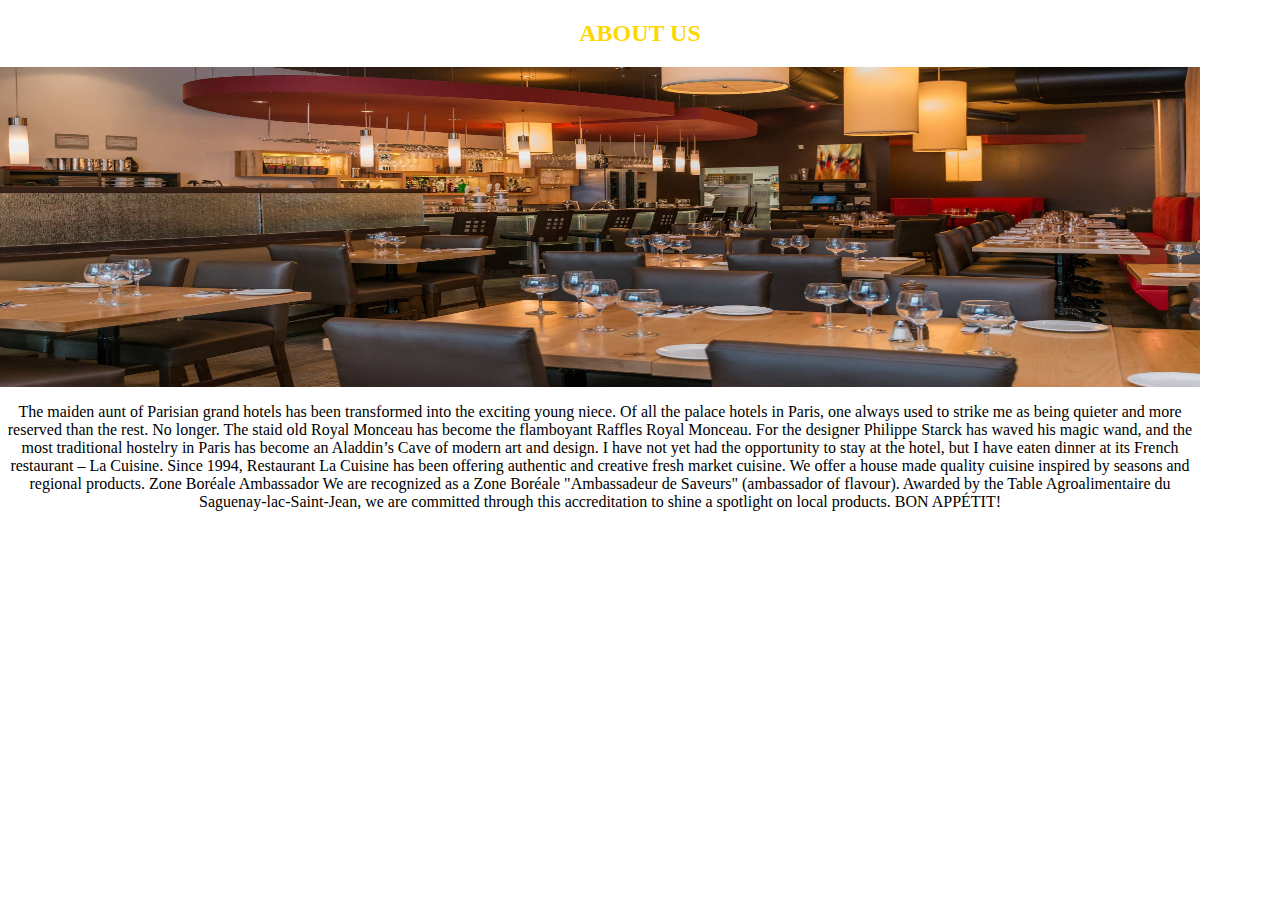
<file: About Us.html>
<!DOCTYPE html>
<html lang="en">
<head>
    <meta charset="UTF-8">
    <meta name="viewport" content="width=device-width, initial-scale=1.0">
    <title>About Us</title>
    <link rel="shortcut icon" href="images/logo.png" type="image/x-icon">

    <link href="https://cdn.jsdelivr.net/npm/bootstrap@5.0.2/dist/css/bootstrap.min.css" rel="stylesheet" integrity="sha384-EVSTQN3/azprG1Anm3QDgpJLIm9Nao0Yz1ztcQTwFspd3yD65VohhpuuCOmLASjC" crossorigin="anonymous">
    <script src="https://cdn.jsdelivr.net/npm/bootstrap@5.0.2/dist/js/bootstrap.bundle.min.js" integrity="sha384-MrcW6ZMFYlzcLA8Nl+NtUVF0sA7MsXsP1UyJoMp4YLEuNSfAP+JcXn/tWtIaxVXM" crossorigin="anonymous"></script>

    <link rel="stylesheet" href="style.css">

</head>
<body>
    <div class="about">
        <h2>ABOUT US</h2>
        <div class="row justify-content-between">
          <div class="col-6" class="img">
            <img src="images/lahome.jpg" alt="type" class="img">
          </div>
          <div class="col-6" class="img2">
            <p class="p1">
              The maiden aunt of Parisian grand hotels has been transformed into the exciting young niece. Of all the palace hotels in Paris, one always used to strike me as being quieter and more reserved than the rest. No longer. The staid old Royal Monceau has become the flamboyant Raffles Royal Monceau. For the designer Philippe Starck has waved his magic wand, and the most traditional hostelry in Paris has become an Aladdin’s Cave of modern art and design. I have not yet had the opportunity to stay at the hotel, but I have eaten dinner at its French restaurant – La Cuisine.

              Since 1994, Restaurant La Cuisine has been offering authentic and creative fresh market cuisine. We offer a house made quality cuisine inspired by seasons and regional products.
      
              Zone Boréale Ambassador We are recognized as a Zone Boréale "Ambassadeur de Saveurs" (ambassador of flavour). Awarded by the Table Agroalimentaire du Saguenay-lac-Saint-Jean, we are committed through this accreditation to shine a spotlight on local products.
              
              BON APPÉTIT!</p>
          </div>
        </div>
      </div>
    
</body>
</html>
</file>
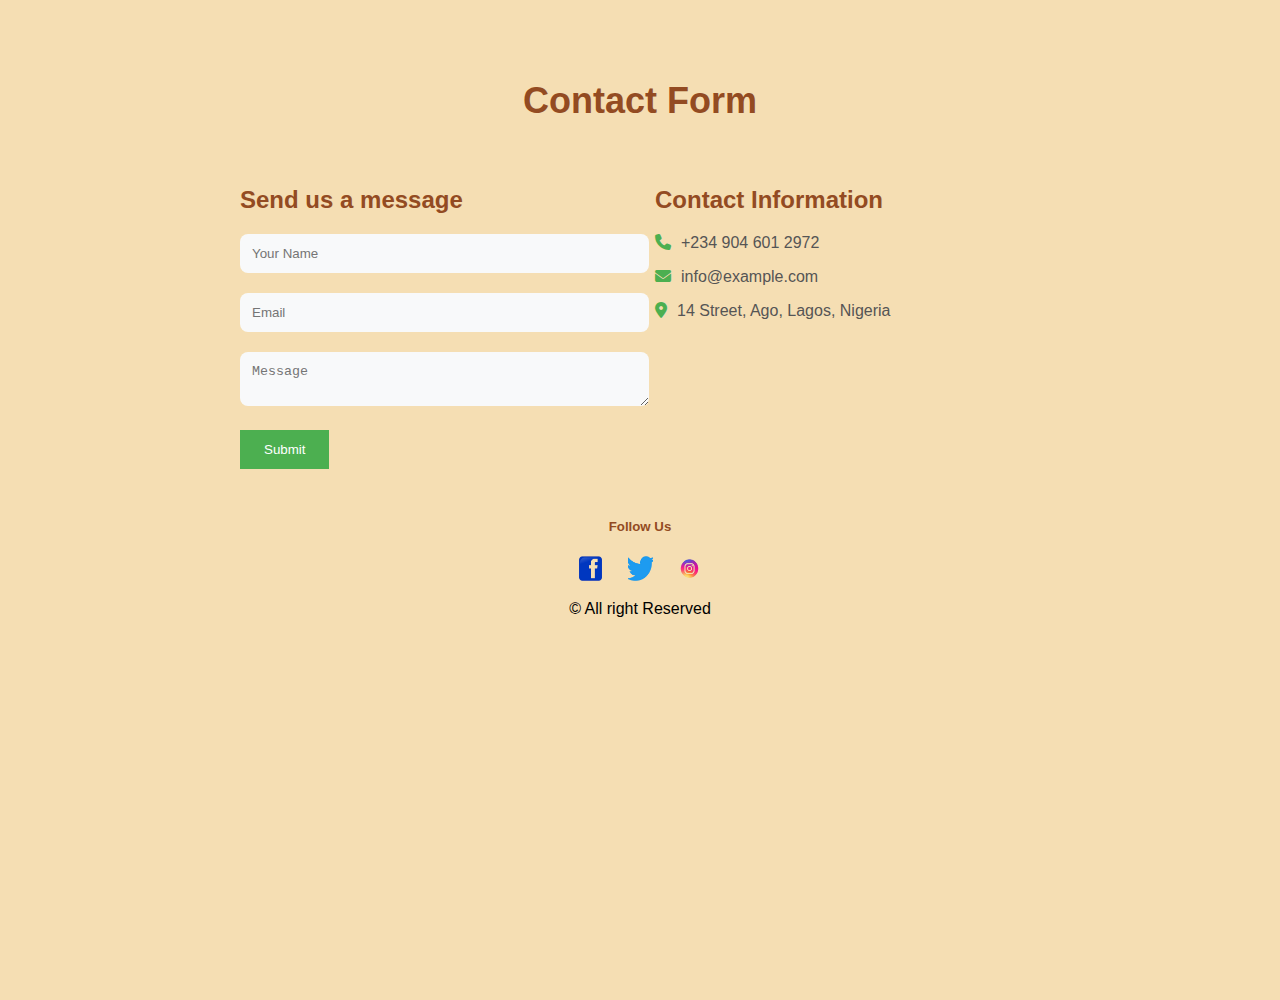
<file: Contact.html>
<!DOCTYPE html>
<html lang="en">
<head>
    <meta charset="UTF-8">
    <meta name="viewport" content="width=device-width, initial-scale=1.0">
    <title>Reponsive Contact</title>
    <link rel="shortcut icon" href="images/logo.png" type="image/x-icon">
    <link rel="stylesheet" class="text/css" href="https://cdnjs.cloudflare.com/ajax/libs/font-awesome/6.5.2/css/all.min.css">

    <link href="https://cdn.jsdelivr.net/npm/bootstrap@5.0.2/dist/css/bootstrap.min.css" rel="stylesheet" integrity="sha384-EVSTQN3/azprG1Anm3QDgpJLIm9Nao0Yz1ztcQTwFspd3yD65VohhpuuCOmLASjC" crossorigin="anonymous">
    <script src="https://cdn.jsdelivr.net/npm/bootstrap@5.0.2/dist/js/bootstrap.bundle.min.js" integrity="sha384-MrcW6ZMFYlzcLA8Nl+NtUVF0sA7MsXsP1UyJoMp4YLEuNSfAP+JcXn/tWtIaxVXM" crossorigin="anonymous"></script>

    <link rel="stylesheet" href="style.css">
</head>
<body class="main">
    <div class="con">
    <section class="contact">
        <div class="container1">
            <h2>Contact Form</h2>
            <div class="contact-wrapper">
                <div class="contact-form">
                    <h3>Send us a message</h3>
                    <form>
                        <div class="form-group">
                            <input type="text" name="name" placeholder="Your Name">
                        </div>
                        <div class="form-group">
                            <input type="email" name="email" placeholder="Email">
                        </div>
                        <div class="form-group">
                            <textarea type="text" name="name" placeholder="Message"></textarea>
                        </div>
                        <button type="send">Submit</button>
                    </form>
                </div>
                <div class="contact-info">
                    <h3>Contact Information</h3>
                    <p><i class="fas fa-phone"></i>+234 904 601 2972</p>
                    <p><i class="fas fa-envelope"></i>info@example.com</p>
                    <p><i class="fas fa-map-marker-alt"></i>14 Street, Ago, Lagos, Nigeria</p>
                </div>
            </div>
            <div class="foot">
                <h5 style="color: #934b22;">Follow Us</h5>
                <footer class="social"><img src="images/fb.png"alt="type" class="social">
                <img src="images/tweet.png" alt="type" class="social">
                <img src="images/insta.png" alt="type" class="social"></footer>
                <p class="copy">&copy; All right Reserved</p>
            </div>
        </div>
    </div>
    </section>
    
</body>
</html>
</file>
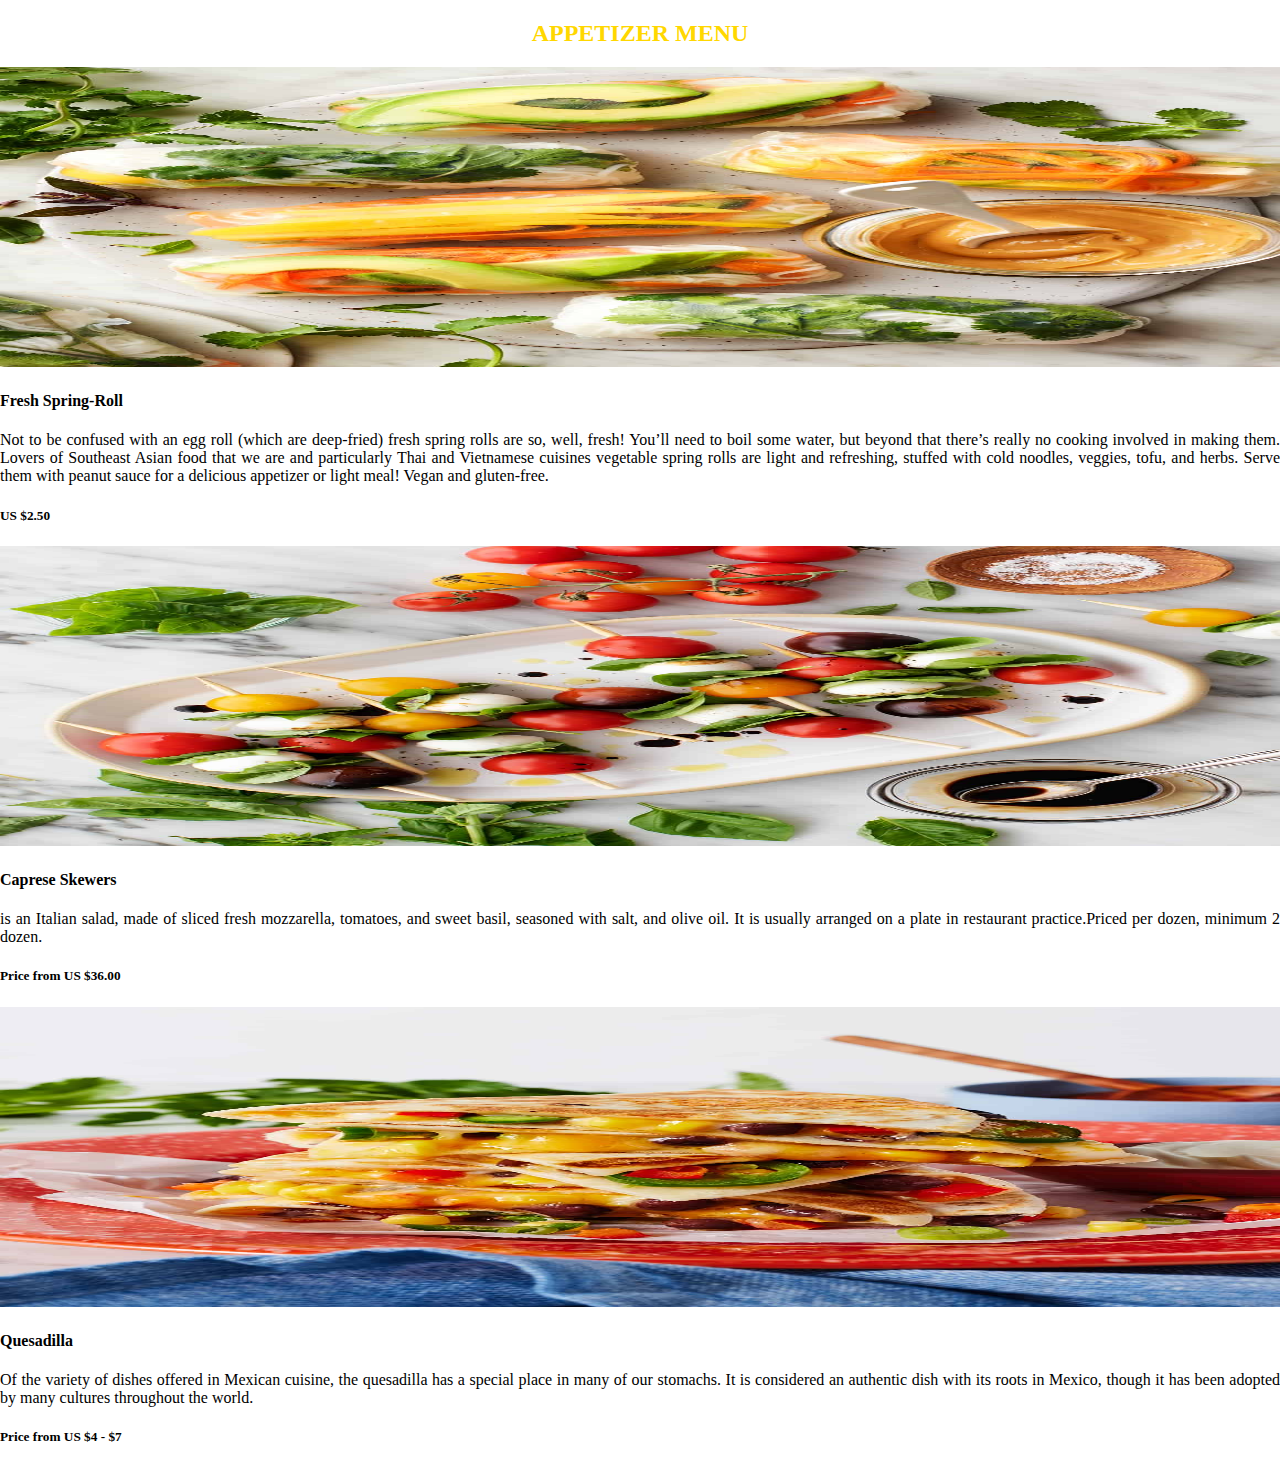
<file: Menu.html>
<!DOCTYPE html>
<html lang="en">
<head>
    <meta charset="UTF-8">
    <meta name="viewport" content="width=device-width, initial-scale=1.0">
    <title>Menu</title>
    <link rel="shortcut icon" href="images/logo.png" type="image/x-icon">
    <link href="https://cdn.jsdelivr.net/npm/bootstrap@5.0.2/dist/css/bootstrap.min.css" rel="stylesheet" integrity="sha384-EVSTQN3/azprG1Anm3QDgpJLIm9Nao0Yz1ztcQTwFspd3yD65VohhpuuCOmLASjC" crossorigin="anonymous">
    <script src="https://cdn.jsdelivr.net/npm/bootstrap@5.0.2/dist/js/bootstrap.bundle.min.js" integrity="sha384-MrcW6ZMFYlzcLA8Nl+NtUVF0sA7MsXsP1UyJoMp4YLEuNSfAP+JcXn/tWtIaxVXM" crossorigin="anonymous"></script>

    <link rel="stylesheet" href="style.css">
</head>
<body>
    <h2 style="color: gold; text-align: center;">APPETIZER MENU</h2>
    <div class="container menuu">
        <div class="row">
          <div class="col-lg-4 colo">
            <img src="images/spring-roll.jpg" alt="" class="images">
            <h4>Fresh Spring-Roll</h4>
            <p style="text-align: justify">Not to be confused with an egg roll (which are deep-fried) fresh spring rolls are so, well, fresh! You’ll need to boil some water, but beyond that there’s really no cooking involved in making them. Lovers of Southeast Asian food that we are and particularly Thai and Vietnamese cuisines vegetable spring rolls are light and refreshing, stuffed with cold noodles, veggies, tofu, and herbs. Serve them with peanut sauce for a delicious appetizer or light meal! Vegan and gluten-free.</p>
            <h5 class="price"><b>US $2.50</b></h5>
          </div>
          <div class="col-lg-4 colo">
            <img src="images/caprese.jpg" alt="" class="images">
            <h4>Caprese Skewers</h4>
            <p style="text-align: justify">is an Italian salad, made of sliced fresh mozzarella, tomatoes, and sweet basil, seasoned with salt, and olive oil. It is usually arranged on a plate in restaurant practice.Priced per dozen, minimum 2 dozen.</p>
            <h5 class="price"><b>Price from US $36.00</b></h5>
          </div>
          <div class="col-lg-4 colo">
            <img src="images/quesadilla.jpg" alt="" class="images">
            <h4>Quesadilla</h4>
            <p style="text-align: justify">Of the variety of dishes offered in Mexican cuisine, the quesadilla has a special place in many of our stomachs. It is considered an authentic dish with its roots in Mexico, though it has been adopted by many cultures throughout the world.</p>
            <h5 class="price"><b>Price from US $4 - $7</b></h5>
          </div>
        </div>
      </div>
    
</body>
</html>
</file>
<file: style.css>
body{
    margin: 0;
    padding: 0;
    box-sizing: border-box;
}


nav img{
    margin:  20px 30px 20px 0px;
    width:  200px;
    height: 75px;
}
.container-fluid{
    background-color: #934b22;
    /* justify-content: right; */
}

.collapse{
    justify-content: right;
    margin: 0 90px 0 0;
}
.collapse .navbar-nav .nav-link {
    margin: 25px;
    color: gold;
}

.hero{
    background-image: url(images/dish.jpg);
    background-repeat: no-repeat;
    background-size: cover;
    width: 100%;
    height: 500px;
}
.hero h2{
    text-align: center;
    color: gold;
    font-size: 90px;
    text-shadow: 5px 5px 5px white;
    padding: 300px 0 0 0;
}
.btn1{
    background-color: wheat;
    color: gold;
    display: block;
    margin: 0 auto;
    padding: 5px 20px;
    font-size: 20px;
    border: 4px solid gold;
    border-radius: 10px;
}

/* MENU SECTION */
.images {
    width: 100%;
    height: 300px;
}

.menuu{
    background-size: contain;
    margin-bottom: 2px;
}

/* About Us */

h2{
    color: gold;
    text-align: center;
}

.img{
    width: 95%;
    height: 320px;
    display: grid;
    gap: 60px;
    max-width: 1200px;
}
.img2{
    display: grid;
    max-width: 1200px;
}

.p1{
    max-width: 1200px;
    text-align: center;
    font-size: medium; 
    height: 320px;
    width: 95%;
    gap: 60px;
}
    
    

/* CONTACT SECTION */
.main{
    background-color: wheat;
}
.con{
margin: 0px;
padding: 0px;
box-sizing: border-box;
font-family: sans-serif;
}
.contact{
    min-height: 100vh;
    padding: 50px;
    text-align: center;
}
.container1{
    max-width: 800px;
    margin:  0 auto;
}
.container1 h2{
    font-size: 36px;
    margin-bottom: 40px;
    color: #934b22;
}
.contact-wrapper{
    display: grid;
    grid-template-columns: repeat(2, 1fr);
    grid-gap: 30px;
}
.contact-form{
    text-align: left;
}
.contact-form h3{
    font-size: 24px;
    margin-bottom: 20px;
    color: #934b22;
}
.form-group{
    margin-bottom: 20px;
}
input, textarea{
    width: 100%;
    padding: 12px;
    border-radius: 8px;
    border: none;
    background-color: #f8f9fa;
    color: #934b22;
}
input:focus,
textarea:focus{
    outline: none;
    box-shadow: 0 0 8px #bbb;
}
button{
    display: inline-block;
    padding: 12px 24px;
    background-color: #4caf50;
    color: #fff;
    border: 5px;
    cursor: pointer;
}
button:hover{
    background-color: #45a049;
}
.contact-info{
    text-align: left;
}
.contact-info h3{
    font-size: 24px;
    margin-bottom: 20px;
    color: #934b22;
}
.contact-info p{
    margin-bottom: 10px;
    color: #555;
}
.contact-info i{
    color:#4caf50;
    margin-right: 10px;
}

.foot{
    margin-top: 50px;
}
.copy{
margin-top: 15px;
}
.social{
width: 25px;
height: 25px;
display: inline;
margin-right: 10px;
margin-left: 10px;
    
}
</file>
